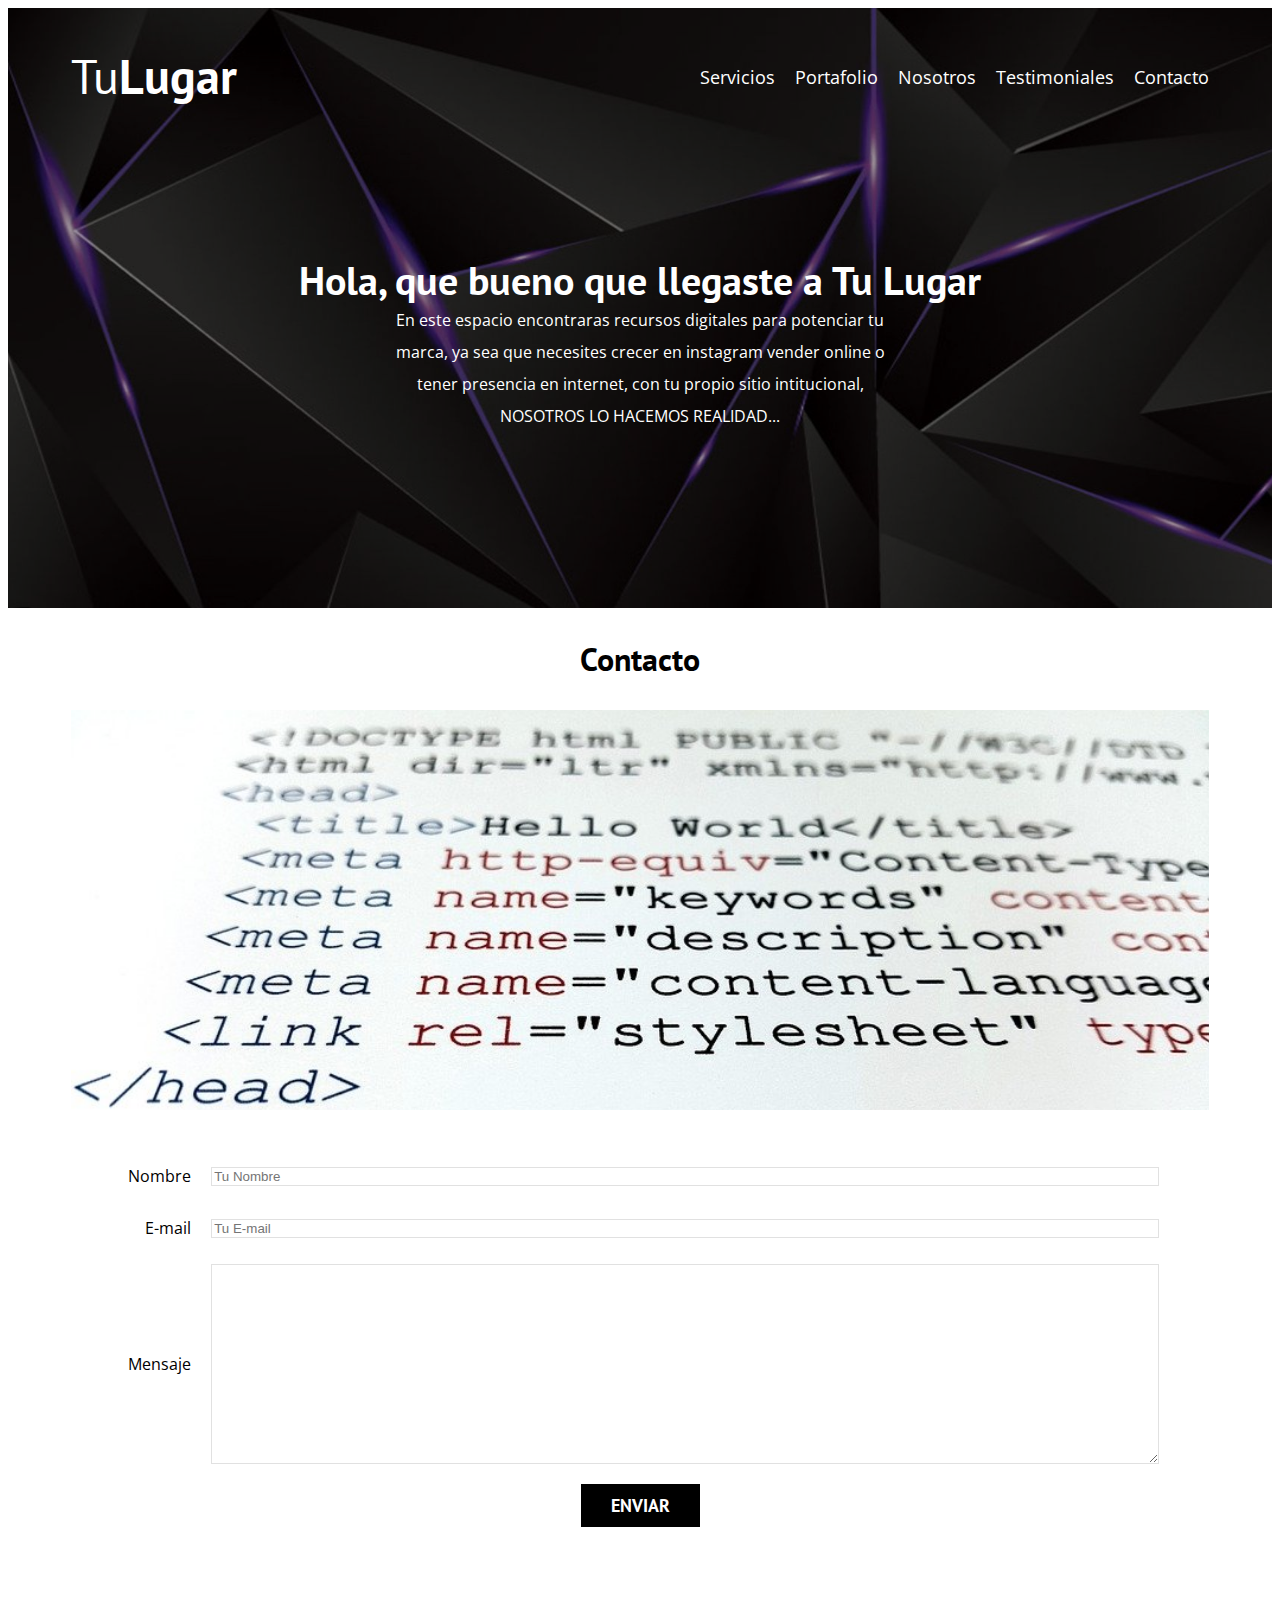
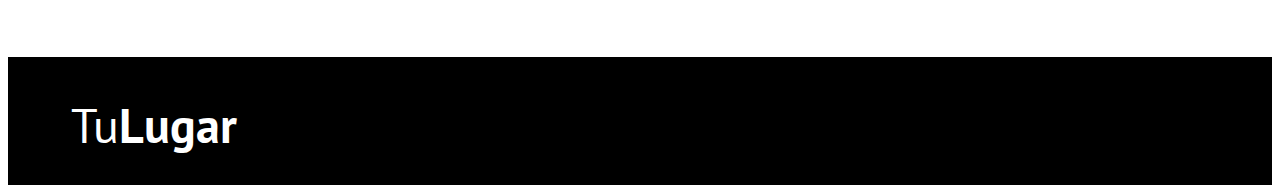
<file: contacto.html>
<!DOCTYPE html>
<html lang="en">
<head>
    <meta charset="UTF-8">
    <meta name="viewport" content="width=device-width, initial-scale=1.0">
    <title>tu_lugar</title>
    
    <link href="https://fonts.googleapis.com/css2?family=Open+Sans&family=PT+Sans:wght@400;700&display=swap" rel="stylesheet">
    <link rel="stylesheet" href="css/style.css">
</head>
<body>
    <header class="header">

        <div class="contenedor">
            <div class="barra">
                <a class="logo" href="index.html">
                    <h1 class="logo__nombre no-margin centrar-texto">Tu<span class="logo__bold">Lugar</span></h1>
                </a>
                <nav class="navegacion">
                    <a href="index.html" class="navegacion__enlace">Servicios</a>
                    <a href="index.html" class="navegacion__enlace">Portafolio</a>
                    <a href="index.html" class="navegacion__enlace">Nosotros</a>
                    <a href="index.html" class="navegacion__enlace">Testimoniales</a>
                    <a href="index.html" class="navegacion__enlace">Contacto</a>
                </nav>
                
            </div>
        </div>

        <div class="header__texto">
            <h2 class="no-margin">Hola, que bueno que llegaste a Tu Lugar</h2>
            <p class="no-margin">En este espacio encontraras recursos digitales para
                potenciar tu marca, ya sea que necesites crecer en instagram
                vender online o tener presencia en internet, con tu propio
                sitio intitucional, NOSOTROS LO HACEMOS REALIDAD...</p>
        </div>
    </header>

    <main class="contenedor">
        <h3 class="centrar-texto">Contacto</h3>

        <div class="contacto-bg"></div>

        <form class="formulario">
            <div class="campo">
                <label class="campo__label" for="nombre">Nombre</label>
                <input 
                    class="campo__field"
                    type="text" 
                    placeholder="Tu Nombre" 
                    id="nombre"
                >
            </div>
            <div class="campo">
                <label class="campo__label" for="email">E-mail</label>
                <input 
                    class="campo__field"
                    type="email" 
                    placeholder="Tu E-mail" 
                    id="email"
                >
            </div>
            <div class="campo">
                <label class="campo__label" for="mensaje">Mensaje</label>
                <textarea 
                    class="campo__field campo__field--textarea"
                    id="mensaje"
                ></textarea>
            </div>

            <div class="campo">
                <input type="submit" value="Enviar" class="boton boton--primario">
            </div>
        </form>

        
    </main>

    <footer class="footer">
        <div class="contenedor">
            <div class="barra">
                <a class="logo" href="index.html">
                    <h1 class="logo__nombre no-margin centrar-texto">Tu<span class="logo__bold">Lugar</span></h1>
                </a>

               
            </div>
        </div>
    </footer>
    <script src="./js/modernizr.js"></script>
    <script src="./js/scripts.js"></script>
</body>
</html>
</file>
<file: css/style.css>
:root {
    --fuenteHeading: 'PT Sans', sans-serif;
    --fuenteParrafos: 'Open Sans', sans-serif;

    --primario: #784D3C;
    --gris: #e1e1e1;
    --blanco: #ffffff;
    --negro: #000000;
}
html {
    box-sizing: border-box;
    font-size: 62.5%; /* 1 rem = 10px */    
}
*, *:before, *:after {
    box-sizing: inherit;
}
body {
    font-family: var(--fuenteParrafos);
    font-size: 1.6rem;
    line-height: 2;
}

/** Globales **/
.contenedor {
    width: min(90%, 120rem);
    margin: 0 auto
}
a {
    text-decoration: none;
}
h1, h2, h3, h4 {
    font-family: var(--fuenteHeading);
    line-height: 1.2;
}
h1 {
    font-size: 4.8rem;
}
h2 {
    font-size: 4rem;
}
h3 {
    font-size: 3.2rem;
}
h4 {
    font-size: 2.8rem;
}
img {
    max-width: 100%;
}
/** Utilidades **/
.no-margin {
    margin: 0;
}
.no-padding {
    padding: 0;
}
.centrar-texto {
    text-align: center;
}

.boton {
    display: block;
    font-family: var(--fuenteHeading);
    color: var(--blanco);
    text-align: center;
    padding: 1rem 3rem;
    font-size: 1.8rem;
    text-transform: uppercase;
    font-weight: 700;
    margin-bottom: 2rem;
    border: none;
}

@media (min-width: 768px) {
    .boton {
        display: inline-block;

    }
}
.boton:hover {
    cursor: pointer;
}
.boton--primario {
    background-color: var(--negro);
}
.boton--secundario {
    background-color: var(--primario);
}

/** Header **/

.header {
    background-image: url(../img/banner1.jpg);
    height: 60rem;
    background-size: cover;
    background-repeat: no-repeat;
    background-position: center center;
    position: relative;
}

.header::after {
    content: '';
    background-color: rgba(0, 0, 0, .4);
    position: absolute;
    top: 0;
    right: 0;
    left: 0;
    bottom: 0;
}
.header__texto {
    position: relative;
    z-index: 999;
   text-align: center;
   color: var(--blanco);
   margin-top: 5rem;
}

.header__texto p {
    width: 90%;
    margin: 0 auto;
}

.barra {
    position: relative;
    z-index: 999;
    padding-top: 4rem;
}

.logo {
    color: var(--blanco);
    
}
.logo__nombre {
    font-weight: 400;
}
.logo__bold {
    font-weight: 700;
}
@media (min-width: 768px) {
    .navegacion {
        display: flex;
        gap: 2rem;
    }

    .header__texto {
        margin-top: 15rem;
    }

    .header__texto p{
       width: 40%;
    }

    .barra {
        display: flex;
        justify-content: space-between;
        align-items: center;
    }
}
.navegacion__enlace {
    display: block;
    text-align: center;
    font-size: 1.8rem;
    color: var(--blanco);
}

.titulos {
    color: var(--blanco);
}

/** Portfolio**/

.contenedor-portafolio{
    margin: 10rem auto;
}
.contenido-portafolio {
    display: flex;
    flex-direction: column;
    align-items: center;
    padding: 10rem 0;
    border-bottom: 1px solid;
}


.contenido-portafolio:last-of-type {
    border-bottom: none;
}


@media (min-width: 768px){
    .contenido-portafolio {
        flex-direction: row;
    }
    .texto-portafolio {
        padding: 0 10rem;
    }
    .contenido-portafolio:nth-child(2) .img-portafolio {
        order: -1;
    }
}

/** Nosotros **/

.contenedor-nosotros{
    margin: 10rem auto;
}

.contenido-nosotros {
    display: flex;
    flex-direction: column;
    align-items: center;
}

.contenido-nosotros .img-contenido{
    margin-bottom: 5rem;
}


@media (min-width: 768px) {
    .contenido-nosotros {
        flex-direction: row;
    }

    .contenido-nosotros .img-contenido{
        flex: 0 0 calc(40% - 0px);
    }
    
    .contenido-nosotros .contenido-texto {
        flex: 0 0 calc(60% - 0px);
    }
}
/*BANNER*/
.banner{
    width: 100%;
    height: 20vh;
    background-color: var(--negro);
    display: flex;
    align-items: center;
    justify-content: center;
}

/*** testimoniales ***/
.contenedor-testimonios {
    margin: 10rem auto;
    
    display: flex;
    align-items: center;
}


.testimoniales {
    
    display: flex;
    flex-direction: column;
    align-items: center;
}

.img-testimoniales {
    order: -1;
}

.img-testimoniales img {
    height: auto;
}

.carousel-item {
   
}

#color-btn {
    background-color: var(--negro);
}

@media (min-width: 768px){
    .testimoniales {
        flex-direction: row;
    }
    .img-testimoniales {
        order: 1;
    }
    
    .img-testimoniales img {
        height: 100%;
    }
    
    .carousel-item {
        height: unset;
    }
}
/** Footer **/
.footer {
    background-color: var(--negro);
    padding-bottom: 3rem;
    margin-top: 4rem;
}


/** Contacto **/

.error {
    background-color: rgb(185, 0, 0);
    text-align: center;
    padding: 1rem;
    color: var(--blanco);
    text-transform: uppercase;
}

.enviado {
    background-color: rgb(74, 185, 0);
    text-align: center;
    padding: 1rem;
    color: var(--blanco);
    text-transform: uppercase;
}
.contacto-bg {
    background-image: url(../img/contacto2.jpg);
    height: 40rem;
    background-size: cover;
    background-repeat: no-repeat;
}

.formulario {
    background-color: var(--blanco);
    margin: -5rem auto 0 auto;
    width: 95%;
    padding: 5rem;
}
.campo {
    display: flex;
    justify-content: center;
    align-items: center;
    margin-bottom: 2rem;
}
.campo__label {
    flex: 0 0 9rem;
    text-align: right;
    padding-right: 2rem;
}
.campo__field {
    flex: 1;
    border: 1px solid var(--gris);
}
.campo__field--textarea {
    height: 20rem;
}

.formulario {
    width: 100%;
    margin: 0 auto;
}


.contenedor-2 {
    max-width: 1200px;
    margin: 3rem auto;
    background-color: white;
    padding: 3rem;
    border-radius: 1rem;
    --webkit-box-shadow: 0px 10px 21px -9px rgba(0,0,0,0.74);
    -moz-box-shadow: 0px 10px 21px -9px rgba(0,0,0,0.74);
    box-shadow: 0px 10px 21px -9px rgba(0,0,0,0.74);
    
}

/**Servicios**/ 

.container-servicio {
    margin-top: 3rem;
}

@media (min-width: 768px) {
    .container-servicio {
        display: flex;
        justify-content: space-between;
    }

    .servicio {
        flex: 0 0 calc(33.33% - 1rem);

    }
}

.servicio {
    display: flex;
    flex-direction: column;
    align-items: center;
    border-color: black;
    padding: 20px;
}

.iconos {
    display: flex;
    width: 100px;
    height: 100px;
    border-radius: 50%;
    background-color: var(--colorPrimario);
    justify-content: space-evenly;
    align-items: center;
    margin-top: 2rem;
    font-size: 3rem;
}

.iconos {
    color: var(--colorHover);
</file>
